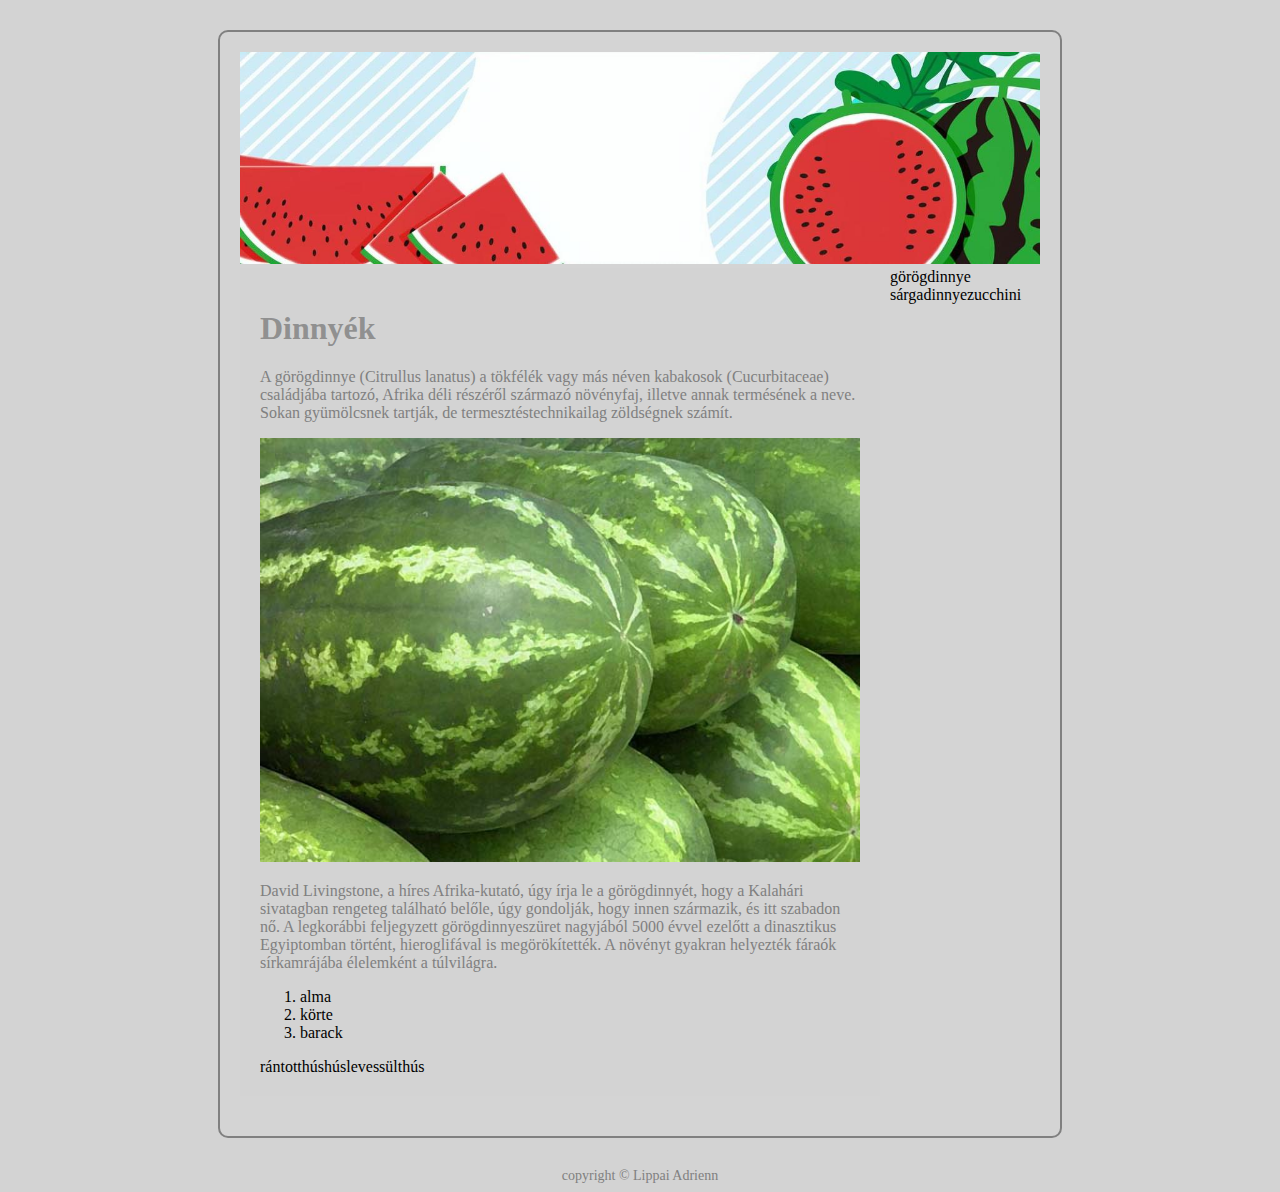
<file: index.html>
<!DOCTYPE html>
<html lang="hu">

<head>
    <meta charset="UTF-8">
    <meta name="viewport" content="width=device-width, initial-scale=1.0">
    <title>2025-10-06</title>
    <link rel="stylesheet" href="style.css">
</head>

<body>
    <div class="container">

        <div class="header">
            <img src="watermelonheaderpicture.jpeg" alt="dinnye fejléc kép">
        </div>

        <div class="nav"></div>

        <div class="content">
            <h1>Dinnyék</h1>
            <p>A görögdinnye (Citrullus lanatus) a tökfélék vagy más néven kabakosok (Cucurbitaceae) családjába tartozó,
                Afrika déli részéről származó növényfaj, illetve annak termésének a neve. Sokan gyümölcsnek tartják, de
                termesztéstechnikailag zöldségnek számít.</p>
            <img src="Summer_99.jpg" alt="Görögdinnye">
            <p>David Livingstone, a híres Afrika-kutató, úgy írja le a görögdinnyét, hogy a Kalahári sivatagban rengeteg
                található belőle, úgy gondolják, hogy innen származik, és itt szabadon nő. A legkorábbi feljegyzett
                görögdinnyeszüret nagyjából 5000 évvel ezelőtt a dinasztikus Egyiptomban történt, hieroglifával is
                megörökítették. A növényt gyakran helyezték fáraók sírkamrájába élelemként a túlvilágra.</p>
            <ol>
                <li>alma</li>
                <li>körte</li>
                <li>barack</li>
            </ol>

            <ul>
                <li>rántotthús</li>
                <li>húsleves</li>
                <li>sülthús</li>
            </ul>
        </div>

        <div class="sidebar">
            <ul>
                <li>görögdinnye</li>
                <li>sárgadinnye</li>
                <li>zucchini</li>
            </ul>
        </div>

<div class="clear"></div>
</div>

        <div class="footer">
            copyright &copy; Lippai Adrienn
        </div>


    </div>
</body>

</html>
</file>
<file: style.css>
body {
   background-color: lightgray;
}

h1{
    color:rgba(122, 122, 122, 0.76)
}

p{
    color: gray;
}

img {
    max-width: 100%;
}

.container {
   width: 800px;
   background-color: rgba(211, 211, 211, 0.918);
   padding: 20px;
   border: 2px solid gray;
   border-radius: 10px;
   margin: 30px auto;
}

.content {
    width: 600px;
    float: left;
    background-color: lightgray;
    padding: 20px;
    margin-bottom: 20px;
}

.sidebar {
    width: 150px;
    float: right;
}
.clear {
    clear: both;
}

.topnav {
    background-color: #333333;
    overflow: hidden;
}

.topnav a{
    float: left;
    color: #f2f2f2;
    padding: 15px;
    text-align: center;
    text-decoration: none;
    font-weight: bold;
}

ul {
  list-style-type: none;
  margin: 0;
  padding: 0;
  background-color: #333333;
}
ul li {
  float: left;
}
ul li a {
  display: block;
  color: white;
  text-align: center;
  padding: 14px 16px;
  text-decoration: none;
}
ul li a:hover {
  background-color: #111111;
}
ul li a.active {
  background-color: #04AA6D;
}

.footer {
    text-align: center;
    font-size: 14px;
    color: gray;
    margin-top: 20px;
}
</file>
